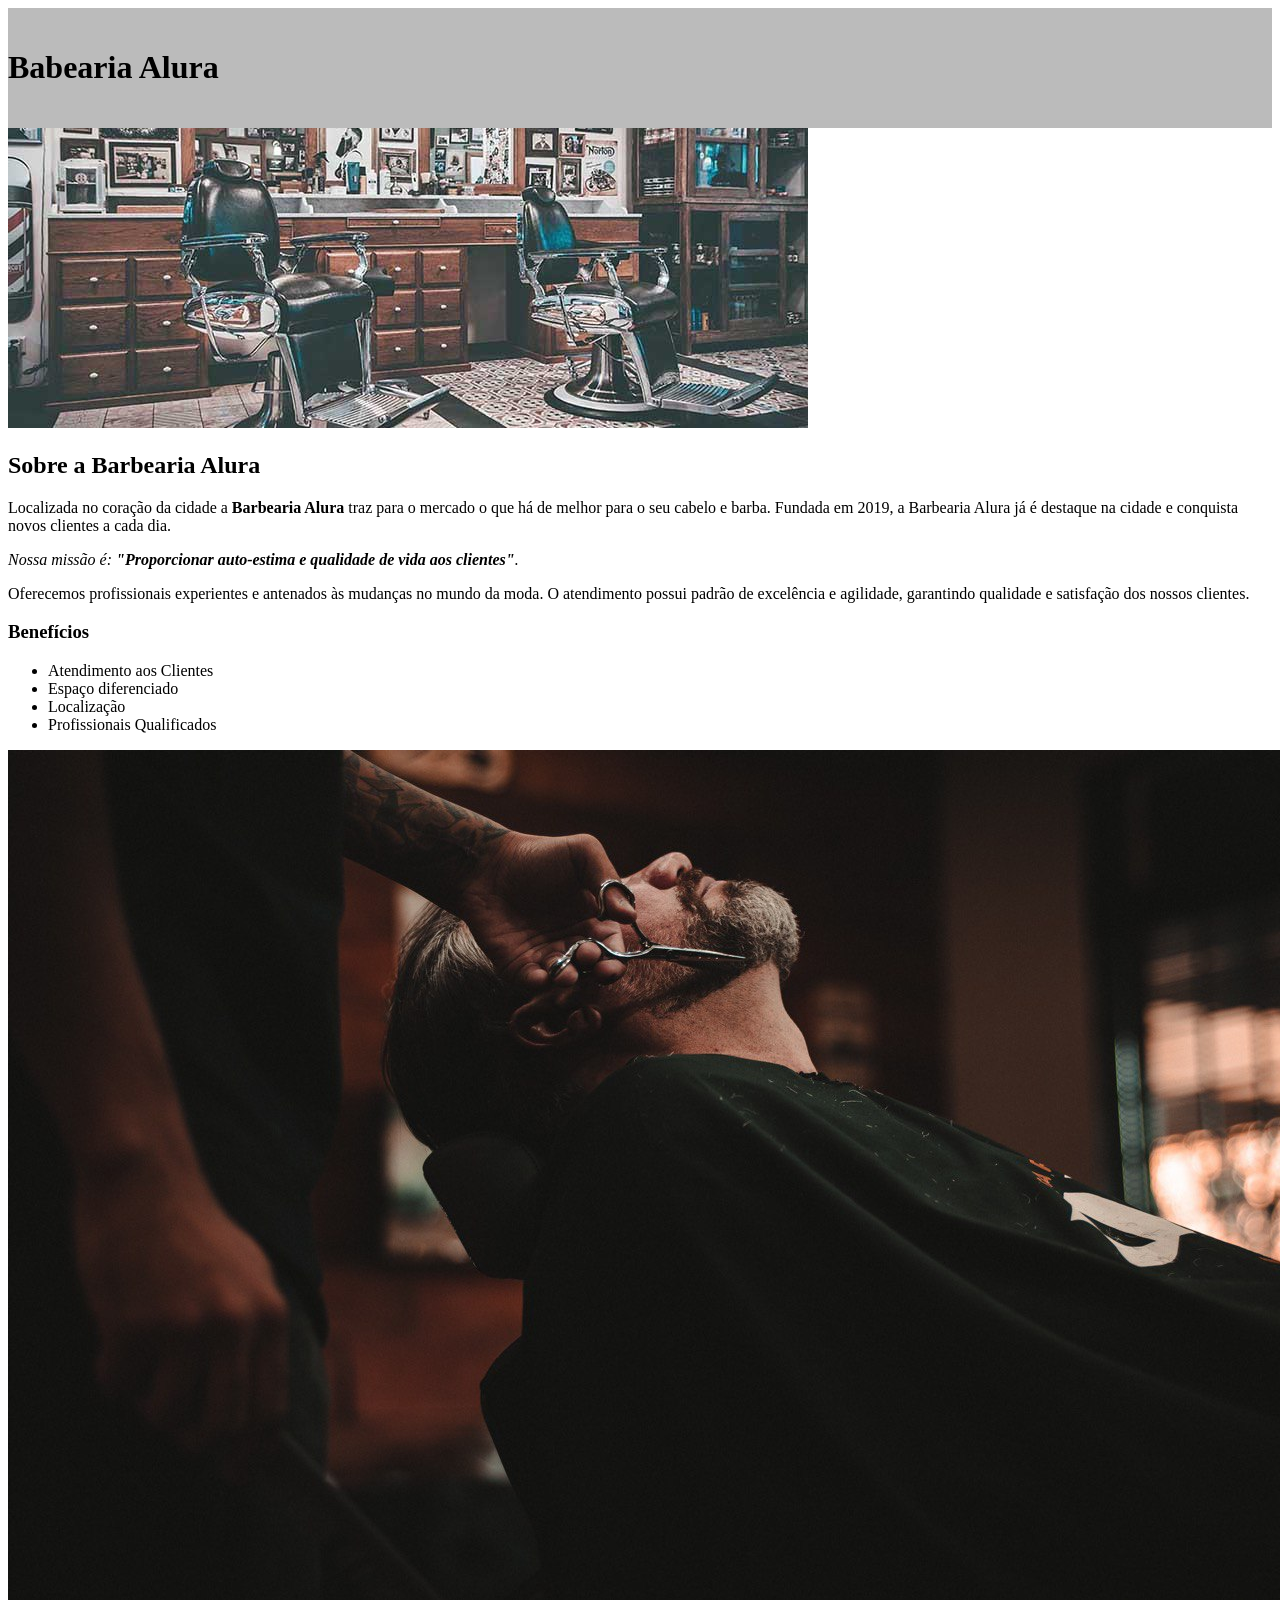
<file: index1.html>
<!DOCTYPE html>
<html lang="pt-br">
    <head>
        <meta charset="UTF-8">
        <title>Babearia Alura</title>
        <link rel="stylesheet" href="style.css">
    </head>

    <body>
        <header>
            <h1 class="titulo-principal">Babearia Alura</h1>
        </header>

        <img id="banner" src="banner.jpg">

        <div class="principal">
            <h2 class="titulo-centralizado">Sobre a Barbearia Alura</h2>
            
            <p>
                Localizada no coração da cidade a <strong>Barbearia Alura</strong> traz para o mercado o que há de melhor para o seu cabelo e barba. Fundada em 2019, a Barbearia Alura já é destaque na cidade e conquista novos clientes a cada dia.
            </p>
            
            <p id="missao">
                <em>Nossa missão é: <strong>"Proporcionar auto-estima e qualidade de vida aos clientes"</strong>.</em>
            </p>
            
            <p>
                Oferecemos profissionais experientes e antenados às mudanças no mundo da moda. O atendimento possui padrão de excelência e agilidade, garantindo qualidade e satisfação dos nossos clientes.
            </p>
        </div>

        <div class="beneficios">
            <h3 class="titulo-centralizado">Benefícios</h3>

            <ul>
                <li class="itens">Atendimento aos Clientes</li>
                <li class="itens">Espaço diferenciado</li>
                <li class="itens">Localização</li>
                <li class="itens">Profissionais Qualificados</li>
            </ul>

            <img src="beneficios.jpg" class="imagem-beneficios">
        </div>

        


    </body>
    
</html>
</file>
<file: style.css>
header {
	background: #BBBBBB;
	padding: 20px 0;
}

.caixa {
	position: relative;
	width: 940px;
	margin: 0 auto;
}

nav {
	position: absolute;
	top: 110px;
	right: 0;
}

nav li {
	display: inline;
	margin: 0 0 0 15px;
}

nav a {
	text-transform: uppercase;
	color: #000000;
	font-weight: bold;
	font-size: 22px;
	text-decoration: none;
}

nav a:hover {
	color: #C78C19;
	text-decoration: underline;
}

.produtos {
	width: 940px;
	margin: 0 auto;
	padding: 50px 0;
}

.produtos li {
	display: inline-block;
	text-align: center;
	width: 30%;
	vertical-align: top;
	margin: 0 1.5%;
	padding: 30px 20px;
	box-sizing: border-box;
	border: 2px solid #000000;
	border-radius: 10px;
}

.produtos li:hover {
	border-color: #C78C19;
}

.produtos li:active {
	border-color: #088C19;	
}

.produtos li:hover h2 {
	font-size: 34px;
}

.produtos h2 {
	font-size: 30px;
	font-weight: bold;
}

.produto-descricao {
	font-size: 18px;
}

.produto-preco {
	font-size: 22px;
	font-weight: bold;
	margin-top: 10px;
}

footer {
	text-align: center;
	background: url("bg.jpg");
	padding: 40px 0;
}

.copyright {
	color: #FFFFFF;
	font-size: 13px;
	margin: 20px 0 0;
}

main {
	width: 940px;
	margin: 0 auto;
}

form {
	margin: 40px 0;
}

form label, form legend {
	display:block;
	font-size: 20px;
	margin: 0 0 10px;
}

.input-padrao {
	display: block;
	margin: 0 0 20px;
	padding: 10px 25px;
	width: 50%;
}

.checkbox {
	margin: 20px 0;
}

.enviar {
	width:40%;
	padding: 15px 0;
	background: orange;
	color: white;
	font-weight: bold;
	font-size: 18px;
	border: none;
	border-radius: 5px;
	transition: 1s all;
	cursor: pointer;
}

.enviar:hover {
	background: darkorange;
	transform: scale(1.2);
}
</file>
